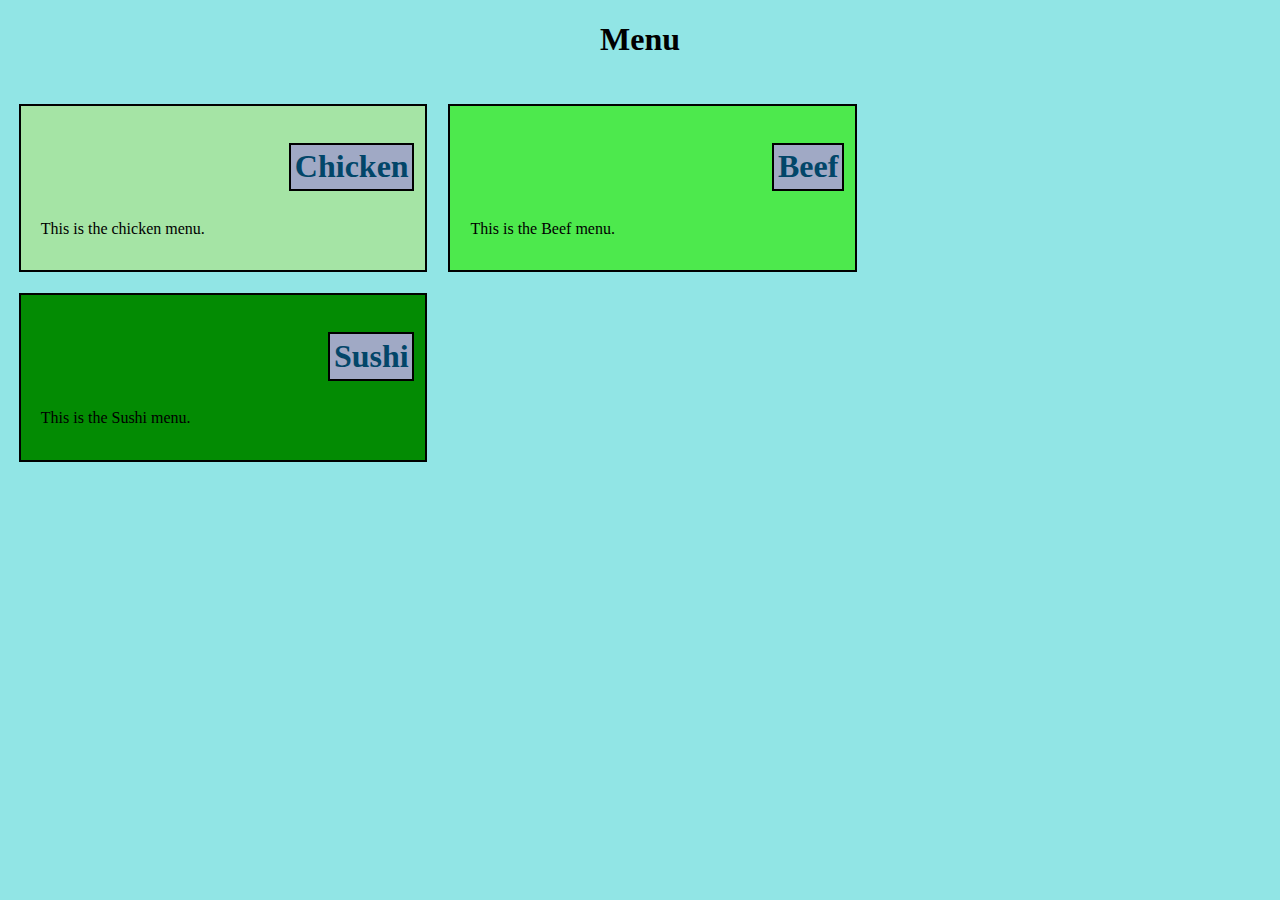
<file: module2-solution/index.html>
<!doctype html>

<html>
<head>
    <meta charset="utf-8">
    <title>Eva Bizilj - Module 2 Coding Assignment</title>
    <link type="text/css" rel="stylesheet" href="style.css">
    <meta name="viewport" content="width=device-width, initial-scale=1">
</head>

<body>
    <h1>Menu</h1>
    <div class="row" id="the-menu">
        <div class="column" id="colum1">
            <h2 id="hchicken">Chicken</h2>
            <p id="chiken">This is the chicken menu.</p>
        </div>
        <div class="column" id="colum2">
            <h2 id="hbeef">Beef</h2>
            <p id="beef">This is the Beef menu.</p>
        </div>
        <div class="column" id="colum3">
            <h2 id="hsushi">Sushi</h2>
            <p id="lamb">This is the Sushi menu.</p>
        </div>
    </div>
</body>
</html>
</file>
<file: module2-solution/style.css>
html {
    background-color: #91e5e5;
    margin: 0;
    padding: 0;
}

body { 
    font-family: "Times New Roman", Times, serif;
    color: black;
}

h1 {
    font-size: 200%;
    height: 50px;
    text-align: center;
}

h2 {
    font-size: 200%;
    color: #024669;
    float: right;
    position: relative;
    padding: 1% 1% 1% 1%;
    width: auto;
    outline: 2px solid black;
    
}

p {
    color :black;
    clear: right;
    padding: 1% 2% 1% 2%;
}

#hchicken {
    background-color: #a0a9c5;
}

#hbeef {
    background-color: #a0a9c5;
}
    
#hsushi {
    background-color: #a0a9c5;
}

#colum1 {
    background-color: rgb(165, 228, 165);
    margin-right: 1%;
    margin-left: 1%;
    margin-top: 1%;
    margin-bottom: 1%;
    width: 30.00%;
    float: left;
    padding: 1% 1% 1% 1%;
    outline: 2px solid black;
}

#colum2 {
    background-color: rgb(77, 233, 77);
    margin-right: 1%;
    margin-left: 1%;
    margin-top: 1%;
    margin-bottom: 1%;
    width: 30.00%;
    float: left;
    padding: 1% 1% 1% 1%;
    outline: 2px solid black;
}

#colum3 {
    background-color: rgb(3, 139, 3);
    margin-right: 1%;
    margin-left: 1%;
    margin-top: 1%;
    margin-bottom: 1%;
    width: 30.00%;
    float: left;
    padding: 1% 1% 1% 1%;
    outline: 2px solid black;
}


/* The browser should display a desktop version of the site when the width of the browser window is 992px and above  
layout: each of the 3 sections should take up equal amount of space on the screen 
*/


/* Tablet view: 768px and 991px 
layout: first 2 sections should be in the first row and be of equal size. The 3rd section should be in the second row and take up the entire row by itself.
*/
@media screen and (max-width: 991px) {
	
    #colum1 {
	    width: 45%;
    }
    
    #colum2 {
        width: 45%;
    }
    
    #colum3 {
        width: 94%;
        height: 150px auto;
    }
    
    #hchicken {
        font-size: 130%;
        float: right;
        position: relative;
        padding: 1% 1% 1% 1%;
        width: auto;
        margin-top: -2.3%;
        margin-right: -2.2%;
    }

    #hbeef {
        font-size: 130%;
        float: right;
        position: relative;
        padding: 1% 1% 1% 1%;
        width: auto;
        margin-top: -2.3%;
        margin-right: -2.2%;
    }
    
    #hsushi {
        font-size: 130%;
        float: right;
        position: relative;
        padding: 1% 1% 1% 1%;
        width: auto;
        margin-top: -1.1%;
        margin-right: -1.1%;
    
    }
	
}

/* Mobile view - equal to or less than 767px 
layouut: each section should take up the entire row
*/
@media screen and (max-width: 767px) {
	
    #colum1 {
	    width: auto;
        margin-right: 6%;
        margin-left:  6%;;
    }
    
    #colum2 {
        width: auto;
        margin-top: 5%;
        margin-right: 6%;
        margin-left: 6%;
    }
    
    #colum3 {
        width: auto;
        margin-top: 5%;
        margin-right: 6%;
        margin-left: 6%;
    }
    
        #hsushi, #hchicken, #hbeef {
        font-size: 125%;
        float: right;
        position: relative;
        padding: 1% 2% 1% 2%;
        width: auto;
        margin-top: -1.2%;
        margin-right: -1.2%;
    }
}
</file>
